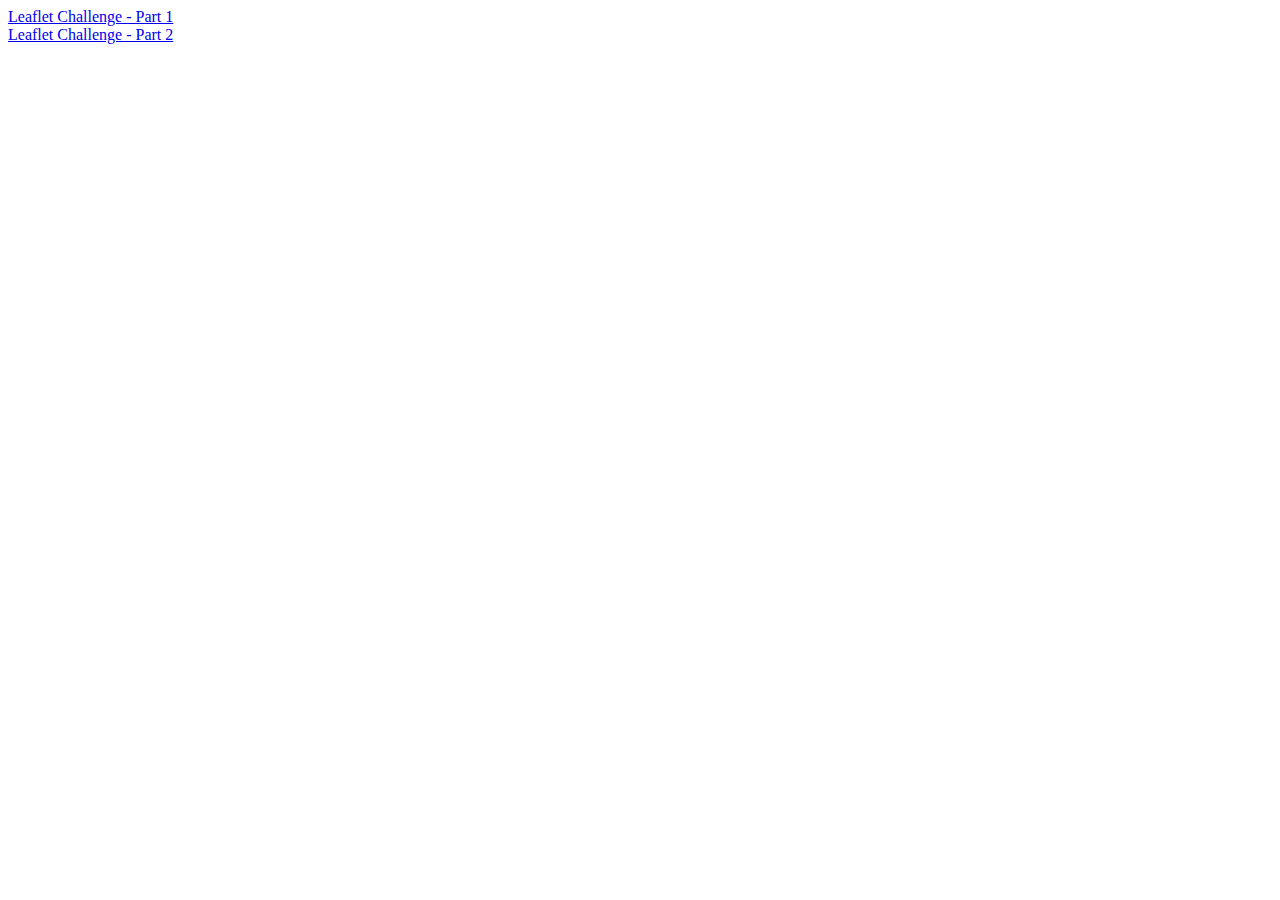
<file: index.html>
<!DOCTYPE html>
<html lang="en">

<head>
  <meta charset="UTF-8">
  <meta name="viewport" content="width=device-width, initial-scale=1.0">
  <meta http-equiv="X-UA-Compatible" content="ie=edge">
  <title>Leaflet Challenge</title>
</head>

<body>
  <a href="Leaflet-Part-1/index.html">Leaflet Challenge - Part 1</a>
  <br/>
  <a href="Leaflet-Part-2/index.html">Leaflet Challenge - Part 2</a>
</body>
</html>
</file>
